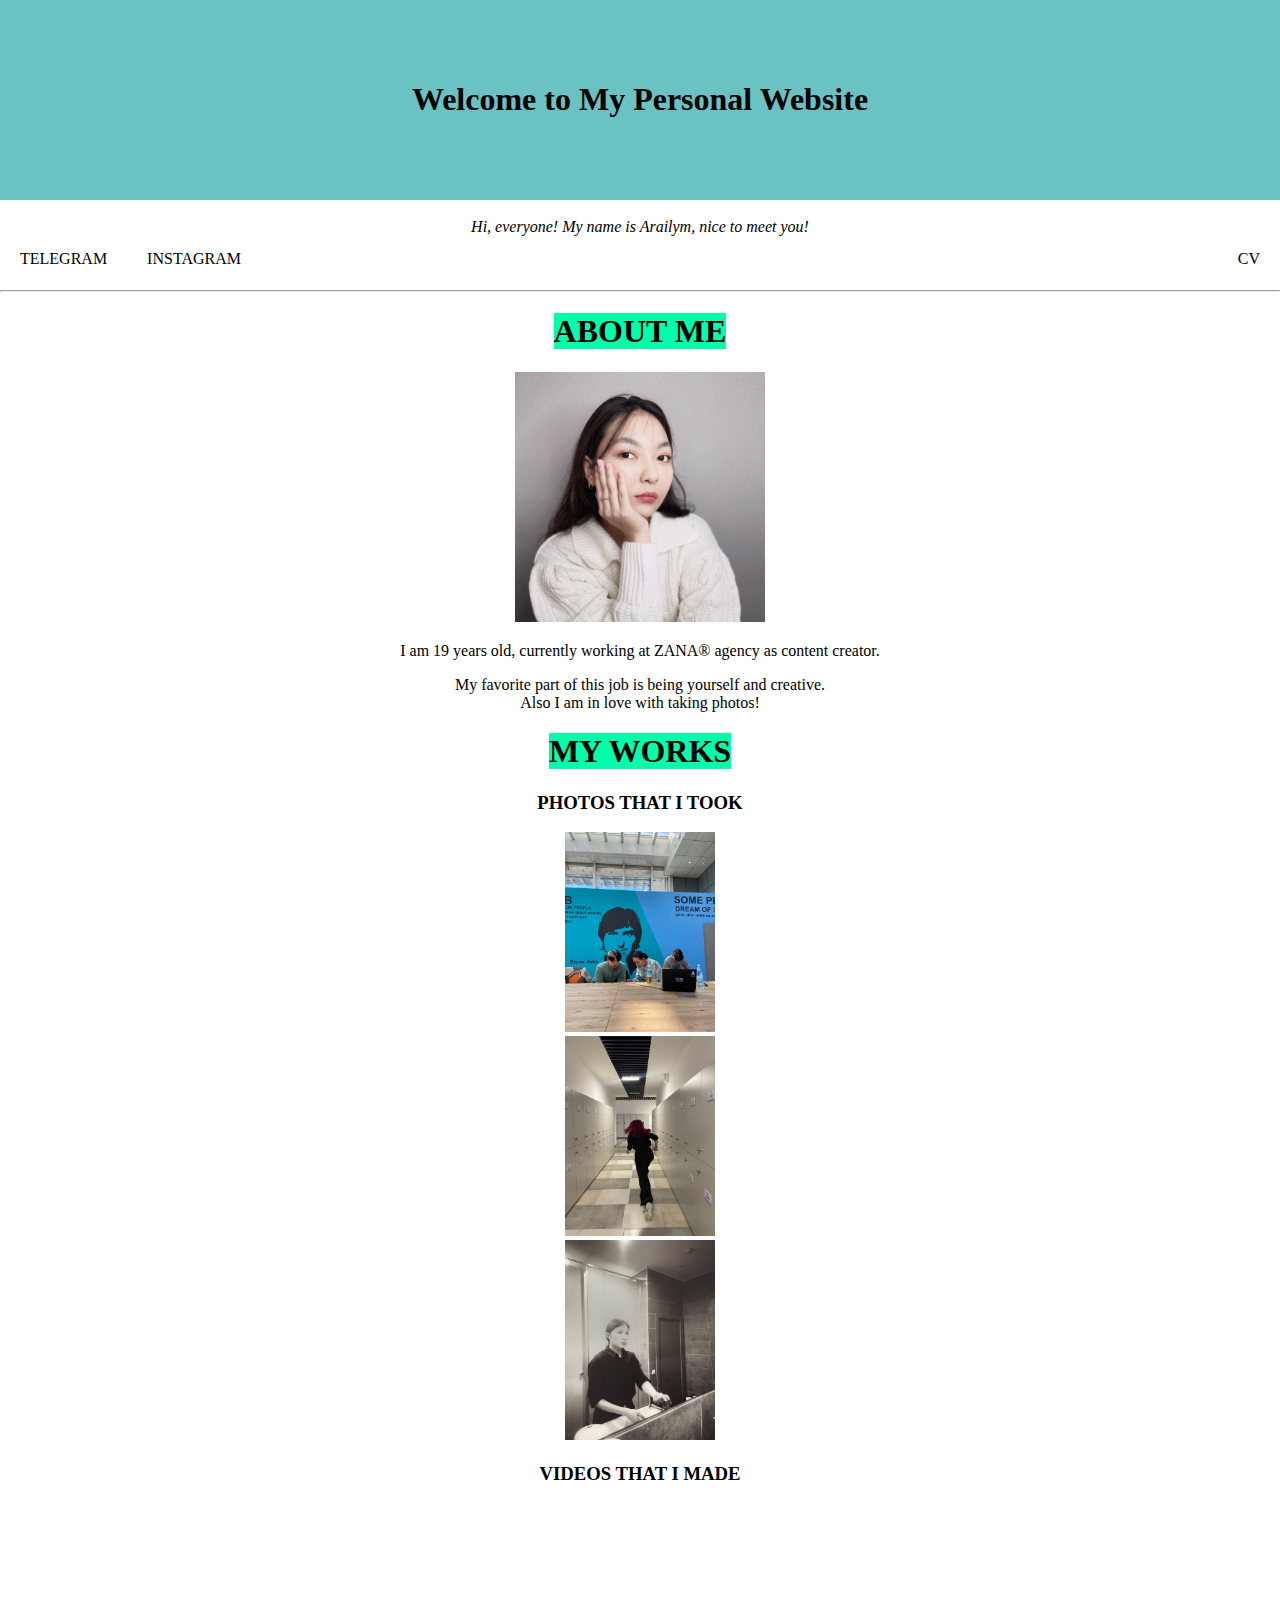
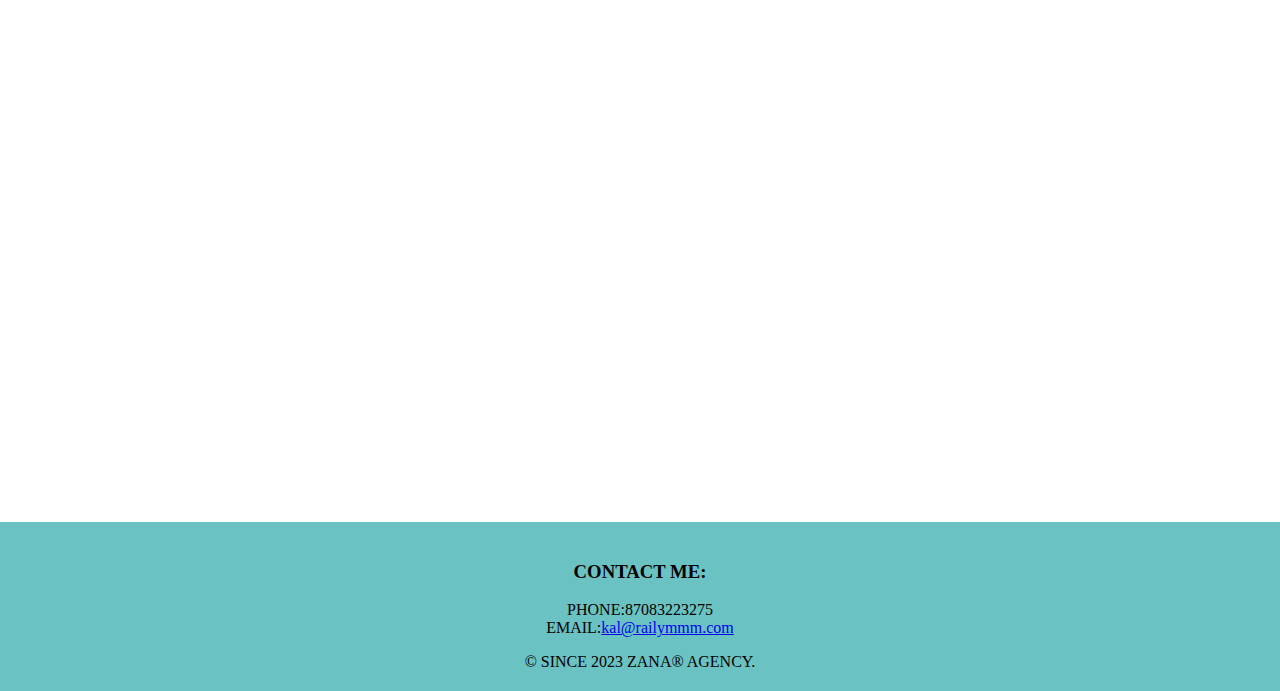
<file: index.html>
<!DOCTYPE html>
<html>
 <head>
  <link rel="stylesheet" href="style.css">
  <head>
    <title>My Personal Webpage</title>
    </head>
    <body>
    <div class="header">
        <h1>Welcome to My Personal Website</h1></div><br>
    <div><center><em>Hi, everyone! My name is Arailym, nice to meet you!</em></center></div> 
    <div class="navbar">
        <a href="https://t.me/railymmm">TELEGRAM</a>
        <a href="https://www.instagram.com/railymm_/">INSTAGRAM</a>
        <a href="cv.html" class="right">CV</a>
      </div>
    <hr>
   <div>
    <div><center><h1><mark>ABOUT ME</h1></mark>
    <img src="92418157-cf21-42aa-b946-11e6193a428d.jfif" alt="Arailym" style="width:250px;height:250px;">
    <p>I am 19 years old, currently working at ZANA® agency as content creator.</p>
     My favorite part of this job is being yourself and creative.<br>
     Also I am in love with taking photos!
    <h1><mark>MY WORKS</h1></mark>
    <h3>PHOTOS THAT I TOOK</h3>
    <img src="9374d627-0e2c-4e07-a786-1ca1dfaf9bc5.jfif" alt="Arailym"  style="height:200px;"><br>
    <img src="171b4d5f-2da6-4be8-b717-64c142e69ef6.jfif" alt="Arailym"  style="height:200px;"><br>
    <img src="e9230225-b880-453d-ac73-dd81f277a999.jfif" alt="Arailym"  style="height:200px;"><br></center></div>
  </div>
  <div><center><h3>VIDEOS THAT I MADE</h3>
 <table>
    <tr>
    <td><iframe width="400" height="300" src="https://www.youtube.com/embed/8ttHzLW5ZAI" title="YouTube video player" frameborder="0" allow="accelerometer; autoplay; clipboard-write; encrypted-media; gyroscope; picture-in-picture; web-share" allowfullscreen></iframe></td>
      <td><iframe width="400" height="300" src="https://www.youtube.com/embed/rmG7EuxpJ78" title="YouTube video player" frameborder="0" allow="accelerometer; autoplay; clipboard-write; encrypted-media; gyroscope; picture-in-picture; web-share" allowfullscreen></iframe></td>
    </tr>
    <tr>
      <td><iframe width="400" height="300" src="https://www.youtube.com/embed/WntnZqGB-F4" title="YouTube video player" frameborder="0" allow="accelerometer; autoplay; clipboard-write; encrypted-media; gyroscope; picture-in-picture; web-share" allowfullscreen></iframe></td>
      <td><iframe width="400" height="300" src="https://www.youtube.com/embed/sHa40RKgSpM" title="YouTube video player" frameborder="0" allow="accelerometer; autoplay; clipboard-write; encrypted-media; gyroscope; picture-in-picture; web-share" allowfullscreen></iframe></td>
    </tr>
  </table></center></div>
    <div class="footer">
        <h3>CONTACT ME:</h3>
        PHONE:87083223275 <br>
          EMAIL:<a href="kal@railymmm.com">kal@railymmm.com</a></p>
           © SINCE 2023 ZANA® AGENCY.
      </div>
      </body>
      </html>
</file>
<file: style.css>
.header {
    padding: 60px; 
    text-align: center; 
    background: #6ac2c2; 
    color: rgb(0, 0, 0); 
  }
  .footer {
    padding: 20px;
    text-align: center;
    background: #6ac2c2;
    color: rgb(0, 0, 0); }
body {
  font-family: cursive;
  margin: 0;
}
.navbar {
    overflow: hidden;
    background-color: #ffffff;
  }
.navbar a {
    float: left;
    display: block;
    color: rgb(0, 0, 0);
    text-align: center;
    padding: 14px 20px;
    text-decoration: none;
  }
.navbar a.right {
    float: right;
  }
  mark {
    background-color: rgb(0, 255, 170);
    color: black;
  }
</file>
